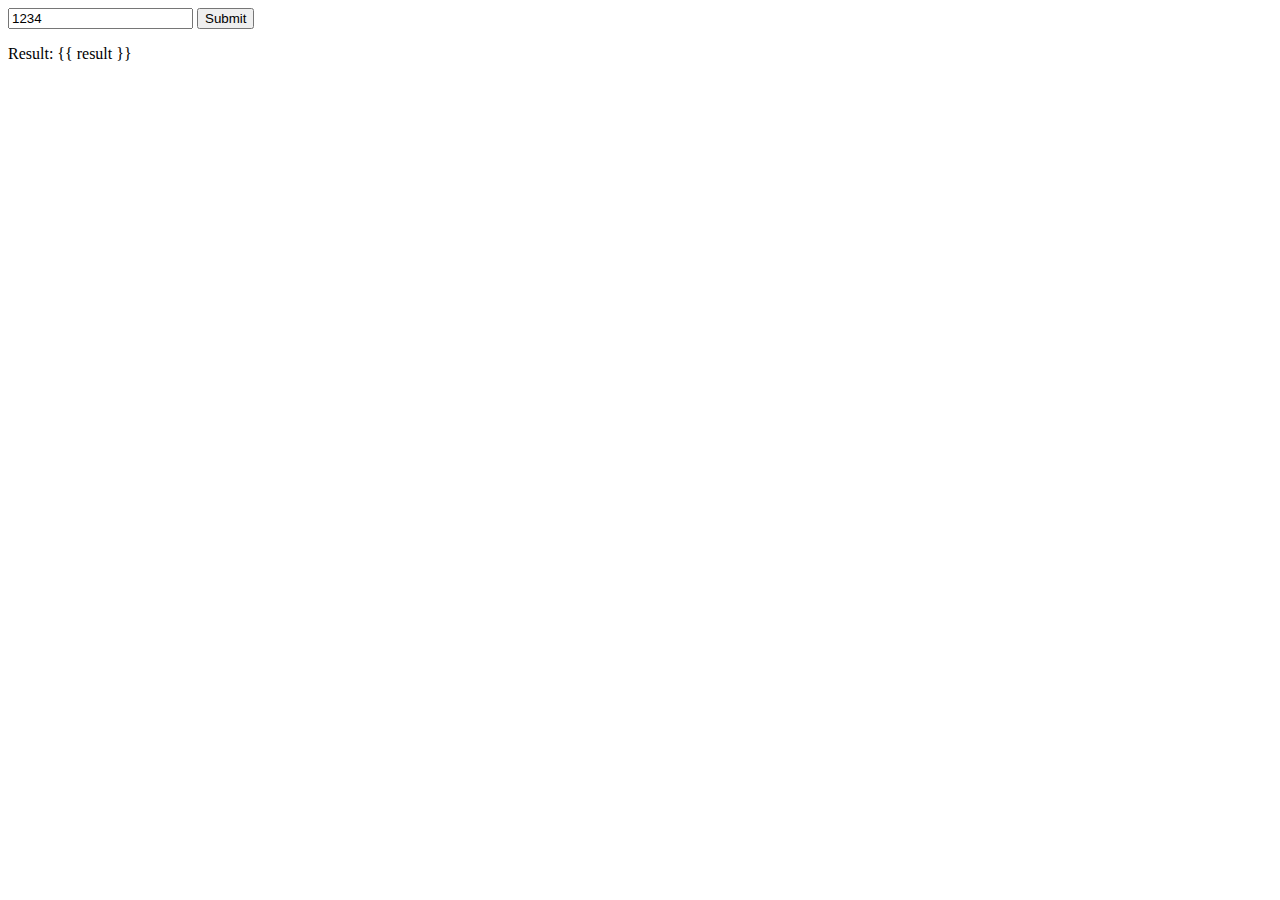
<file: src/app/templates/form.html>
<!DOCTYPE html>
<html lang="en">
<head>
    <meta charset="UTF-8">
    <title>Sample Form</title>
</head>
<body>
<form method="post">
    <input type="numer" name="Variance" value="1234"/>
    <input type="submit">
</form>

<p>Result: {{ result }}</p>

</body>
</html>
</file>
